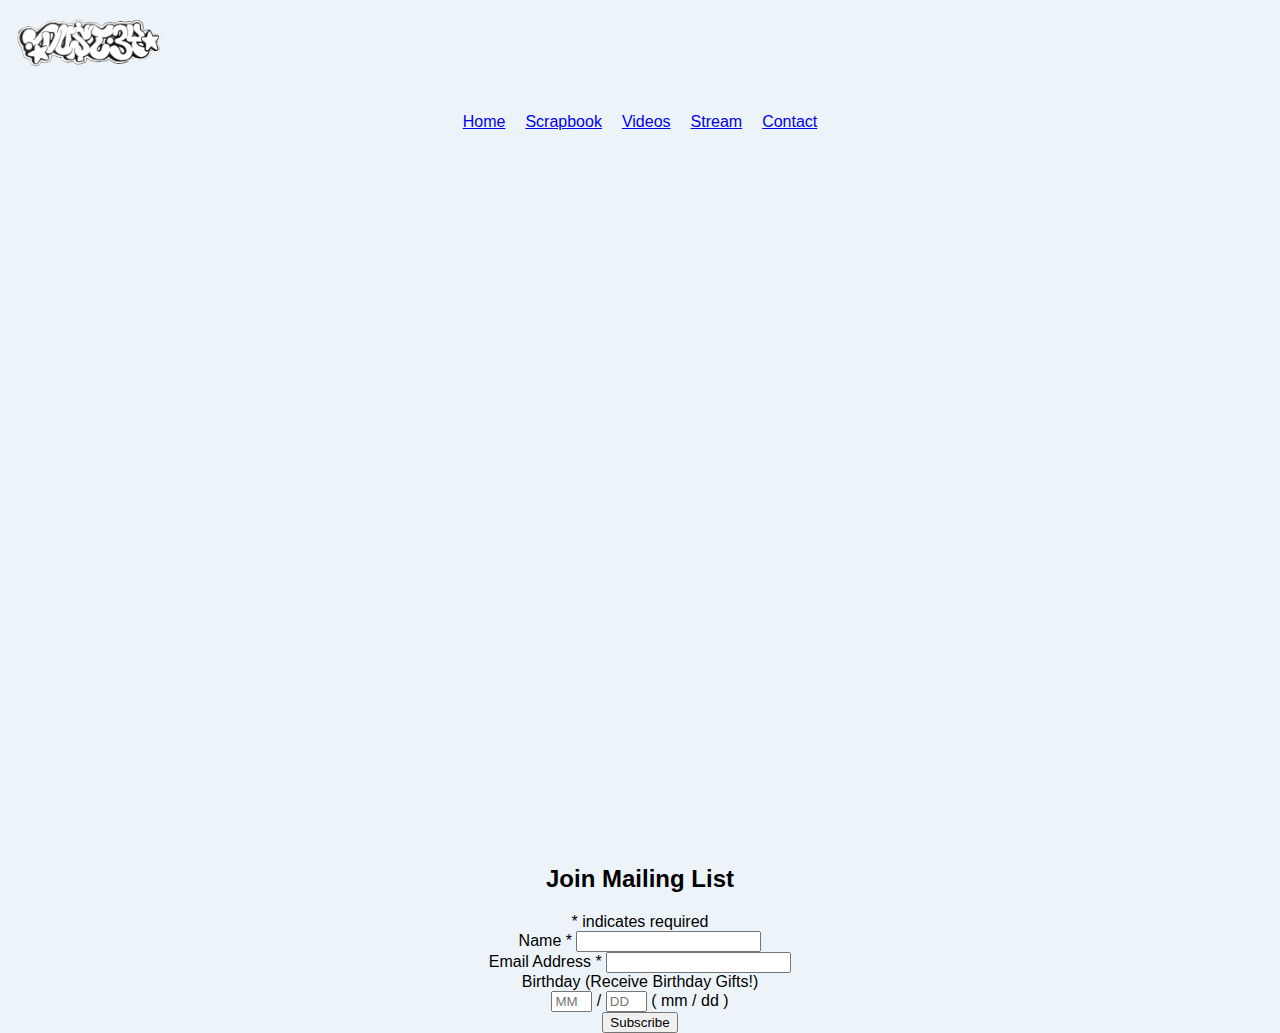
<file: pages/videos.html>
<!DOCTYPE html>
<html lang="en">
<head>
  <meta charset="UTF-8">
  <meta name="viewport" content="width=device-width, initial-scale=1.0">
  <title>Videos - Dust3y</title>
  <style>
    body {
      background-color: #98bedb2c;
      margin: 0;
      font-family: sans-serif;
    }

    .header {
      display: flex;
      justify-content: center;
      flex-wrap: wrap;
      gap: 20px;
      margin: 30px 0 10px 0;
    }

    .logo-image {
      padding-top: 15px;
      margin-left: 15px;
      margin-bottom: 10px;
      width: 15%;
      height: auto;
      display: inline-block;
      max-width: 150px;
      min-width: 100px;
    }

    #mc_embed_shell {
      padding-top: 15px;
      text-align: center;
    }

    /* Video container for side-by-side layout */
    .video-container {
    display: flex;
    flex-wrap: wrap;
    gap: 20px;
    justify-content: center;
    padding: 20px;
  }

  .video-container iframe {
    flex: 1 1 45%;
    max-width: 560px;
    aspect-ratio: 16 / 9; /* keeps videos proportional */
    border: none;
  }

  /* Stack videos on smaller screens */
  @media (max-width: 700px) {
    .video-container {
      flex-direction: column;
      align-items: center;
    }
    .video-container iframe {
      flex: 1 1 100%;
      width: 100%;
      max-width: 100%;
    }
  }

    /* Stack videos on smaller screens */
    @media (max-width: 700px) {
      .video-container {
        flex-direction: column;
        align-items: center;
      }
      .video-container video {
        width: 100%;
      }
    }
  </style>
</head>
<body>

  <a href="../pages/home.html">
    <img src="../images/dust3y1.png" alt="Logo" class="logo-image"/>
  </a>

  <div class="header">
    <a href="../pages/home.html">Home</a>
    <a href="../pages/scrapbook.html">Scrapbook</a>
    <a href="../pages/videos.html">Videos</a>
    <a href="https://linktr.ee/Dust3y">Stream</a>
    <a href="../pages/contact.html">Contact</a>
  </div>

  <div class="video-container">
<iframe width="560" height="315" src="https://www.youtube.com/embed/XZSe1J1CNGE?si=ZMskeOcC0q2IMZWK" title="YouTube video player" frameborder="0" allow="accelerometer; autoplay; clipboard-write; encrypted-media; gyroscope; picture-in-picture; web-share" referrerpolicy="strict-origin-when-cross-origin" allowfullscreen></iframe>
<iframe width="560" height="315" src="https://www.youtube.com/embed/4i7Gas1SZiE?si=eHmCDhCIurl7Yfuv" title="YouTube video player" frameborder="0" allow="accelerometer; autoplay; clipboard-write; encrypted-media; gyroscope; picture-in-picture; web-share" referrerpolicy="strict-origin-when-cross-origin" allowfullscreen></iframe>
<iframe width="560" height="315" src="https://www.youtube.com/embed/2KxEL8xzGyI?si=7b73kI-KJq4qVnV6" title="YouTube video player" frameborder="0" allow="accelerometer; autoplay; clipboard-write; encrypted-media; gyroscope; picture-in-picture; web-share" referrerpolicy="strict-origin-when-cross-origin" allowfullscreen></iframe>
  </div>

  <div id="mc_embed_shell">
    <!-- Mailchimp form -->
    <div id="mc_embed_signup">
      <form action="https://gmail.us20.list-manage.com/subscribe/post?u=b600142e4b6ce2832fcdee149&amp;id=0776dac734&amp;f_id=00739deef0"
            method="post" target="_self" novalidate>
        <div id="mc_embed_signup_scroll">
          <h2>Join Mailing List</h2>
          <div class="indicates-required"><span class="asterisk">*</span> indicates required</div>
          <div class="mc-field-group">
            <label for="mce-FNAME">Name <span class="asterisk">*</span></label>
            <input type="text" name="FNAME" required>
          </div>
          <div class="mc-field-group">
            <label for="mce-EMAIL">Email Address <span class="asterisk">*</span></label>
            <input type="email" name="EMAIL" required>
          </div>
          <div class="mc-field-group size1of2">
            <label for="mce-BIRTHDAY-month">Birthday (Receive Birthday Gifts!)</label>
            <div class="datefield">
              <span class="subfield monthfield"><input type="text" placeholder="MM" size="2" maxlength="2" name="BIRTHDAY[month]"></span>
              /
              <span class="subfield dayfield"><input type="text" placeholder="DD" size="2" maxlength="2" name="BIRTHDAY[day]"></span>
              <span class="small-meta nowrap">( mm / dd )</span>
            </div>
          </div>
          <div style="position: absolute; left: -5000px;" aria-hidden="true">
            <input type="text" name="b_b600142e4b6ce2832fcdee149_0776dac734" tabindex="-1" value="">
          </div>
          <div class="clear foot">
            <input type="submit" name="subscribe" value="Subscribe" class="button">
          </div>
        </div>
      </form>
    </div>
  </div>

</body>
</html>
</file>
